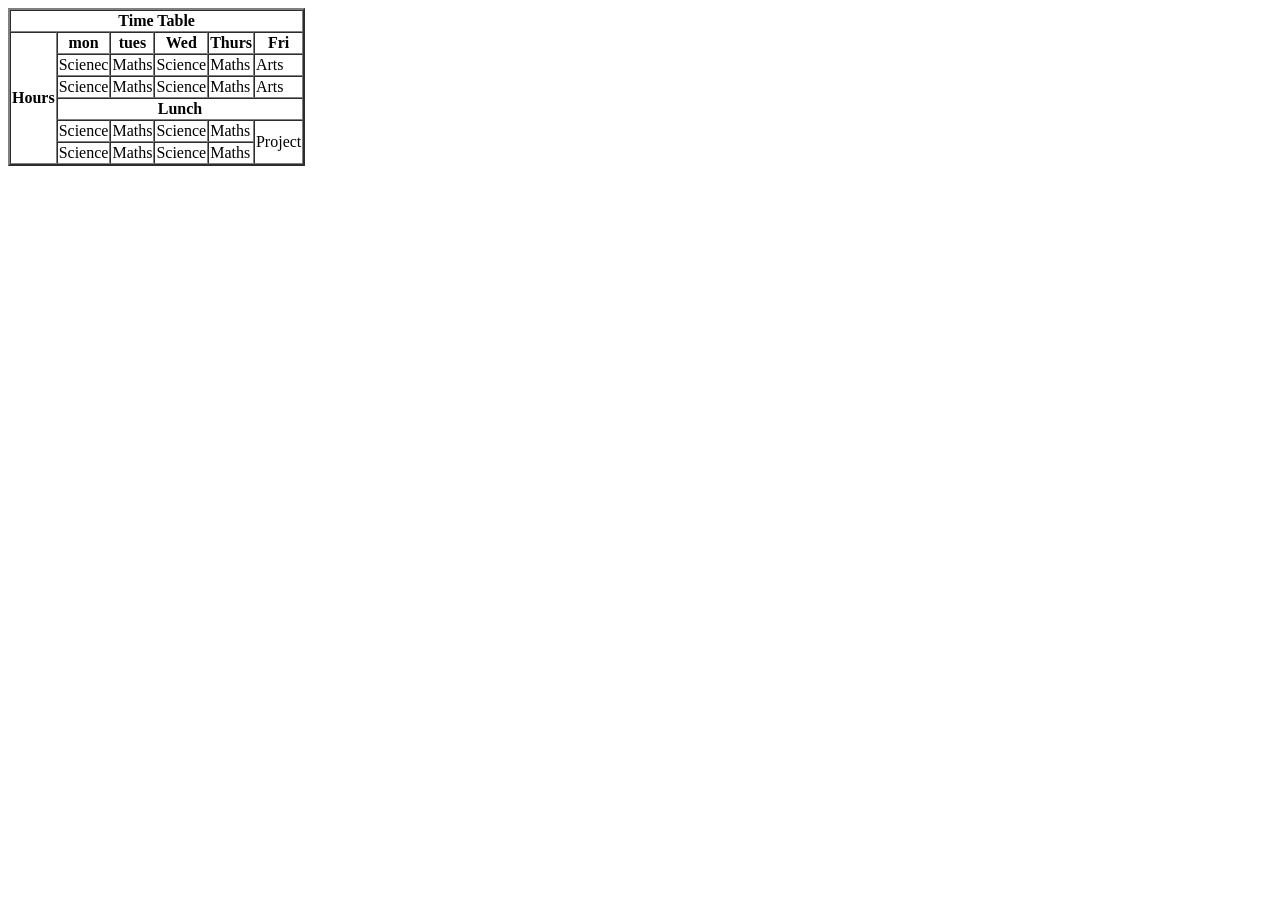
<file: Day5/index.html>
<!DOCTYPE html>
<html lang="en">
<head>
    <meta charset="UTF-8">
    <meta name="viewport" content="width=device-width, initial-scale=1.0">
    <title>Document</title>
</head>
<body>
    <table border="2px" cellspacing="0">
       <tr > 
        <th colspan="6"> Time Table</th>
       </tr>
       <tr>
        <th rowspan="6">Hours</th>
        <th>mon</th>
        <th>tues</th>
        <th>Wed</th>
        <th>Thurs</th>
        <th>Fri</th>
       </tr>
       <tr>
        <td>Scienec</td>
        <td>Maths</td>
        <td>Science</td>
        <td>Maths</td>
        <td>Arts</td>
       </tr>
       <tr>
        <td>Science</td>
        <td>Maths</td>
        <td>Science</td>
        <td>Maths</td>
        <td>Arts</td>
       </tr>
       <tr>
        <th colspan="5">Lunch</th>
       </tr>
       <tr>
        <td>Science</td>
        <td>Maths</td>
        <td>Science</td>
        <td>Maths</td>
        <td rowspan="2"> Project</td>
       </tr>
       <tr>
        <td>Science</td>
        <td>Maths</td>
        <td>Science</td>
        <td>Maths</td>
       </tr>
    </table>
</body>
</html>
</file>
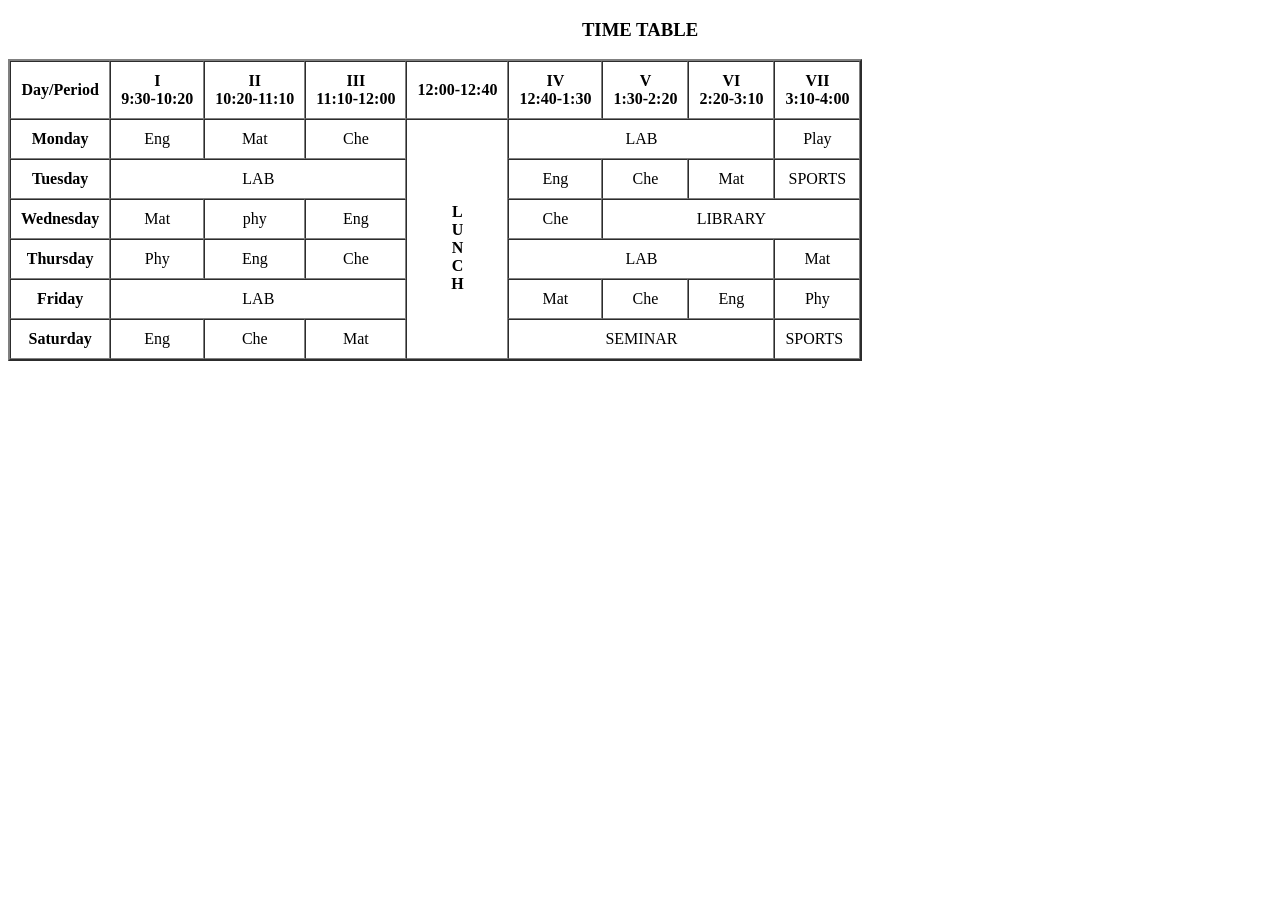
<file: Day5/table.html>
<!DOCTYPE html>
<html lang="en">
<head>
    <meta charset="UTF-8">
    <meta name="viewport" content="width=device-width, initial-scale=1.0">
    <title>TIME TABLE</title>
</head>
<body>
    <h3 align="center">TIME TABLE</h3>
    <table border="2px" cellspacing="0"cellpadding="10">
     <tr>
        <th>Day/Period</th>
        <th>I<br>9:30-10:20</th>
        <th>II<br>10:20-11:10</th>
        <th>III<br>11:10-12:00</th>
        <th>12:00-12:40</th>
        <th>IV<br>12:40-1:30</th>
        <th>V<br>1:30-2:20</th>
        <th>VI<br>2:20-3:10</th>
        <th>VII<br>3:10-4:00</th>
     </tr>
     <tr>
        <th align="center">Monday</th>
        <td align="center">Eng</td>
        <td align="center">Mat</td>
        <td align="center">Che</td>
        <th rowspan="6"><br>L<br>U<br>N<br>C<br>H<br></th>
        <td colspan="3" align="center">LAB</td>
        <td align="center">Play</td>
     </tr>
     <tr>
         <th align="center">Tuesday</th>
         <td colspan="3" align="center">LAB</td>
         <td align="center">Eng</td>
         <td align="center">Che</td>
         <td align="center">Mat</td>
         <td align="center">SPORTS</td>
     </tr>
     <tr>
        <th align="center">Wednesday</th>
        <td align="center">Mat</td>
        <td align="center">phy</td>
        <td align="center">Eng</td>
        <td align="center">Che</td>
        <td colspan="3"align="center">LIBRARY</td>
     </tr>
     <tr>
        <th align="center">Thursday</th>
        <td align="center">Phy</td>
        <td align="center">Eng</td>
        <td align="center">Che</td>
        <td colspan="3"align="center">LAB</td>
        <td align="center">Mat</td>
     </tr>
     <tr>
        <th align="center">Friday</th>
        <td colspan="3"align="center">LAB</td>
        <td align="center">Mat</td>
        <td align="center">Che</td>
        <td align="center">Eng</td>
        <td align="center">Phy</td>
     </tr>
     <tr>
        <th align="center">Saturday</th>
        <td align="center">Eng</td>
        <td align="center">Che</td>
        <td align="center">Mat</td>
        <td colspan="3"align="center">SEMINAR</td>
        <td v>SPORTS</td>
     </tr>
    </table>
</body>
</html>
</file>
